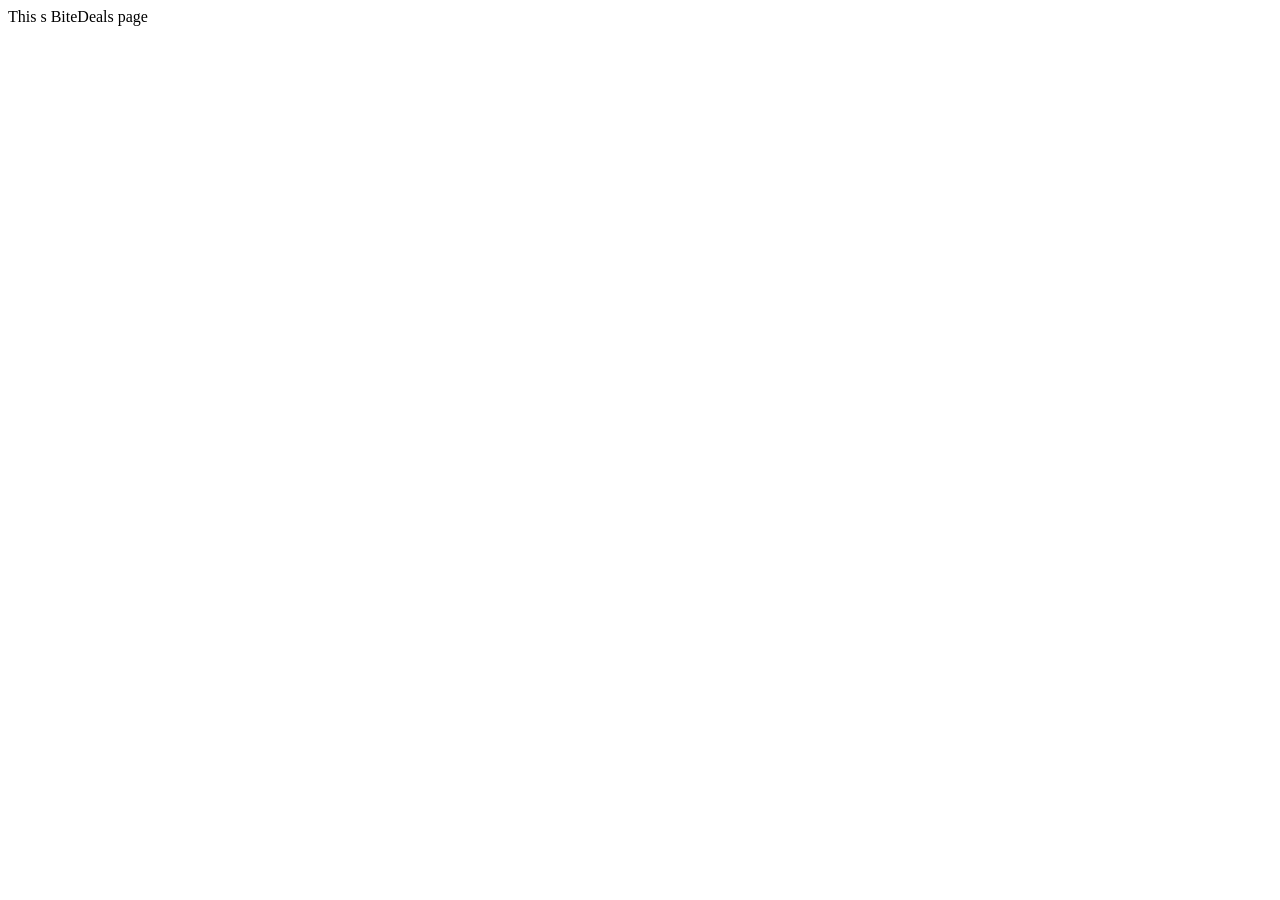
<file: biteDeals.html>
<!DOCTYPE html>
<html lang="en">
<head>
    <meta charset="UTF-8">
    <meta name="viewport" content="width=, initial-scale=1.0">
    <title>Document</title>
</head>
<body>
    This s BiteDeals page
</body>
</html>
</file>
